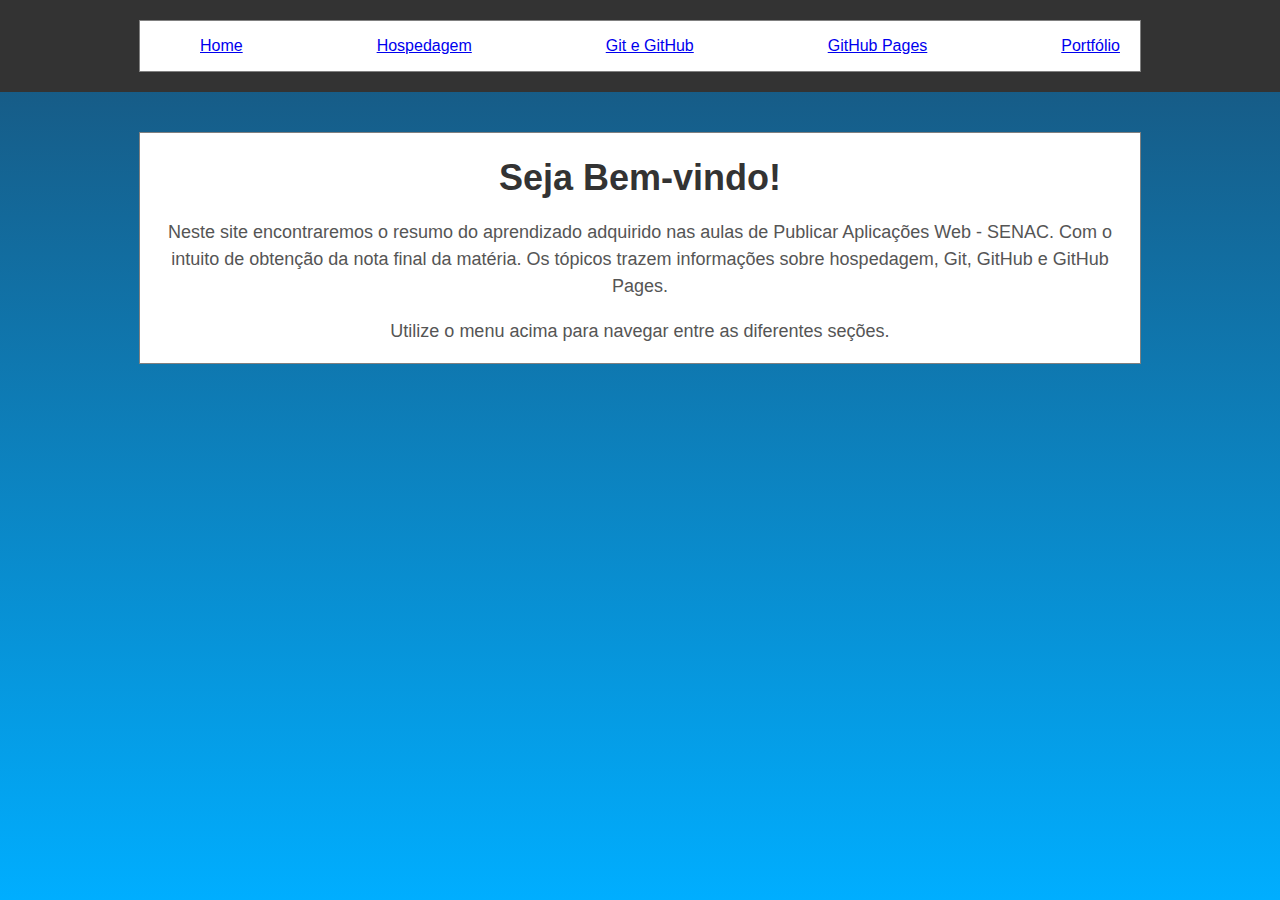
<file: index.html>
<!DOCTYPE html>
<html lang="pt-br">

<head>
  <meta charset="UTF-8">
  <meta name="viewport" content="width=device-width, initial-scale=1.0">
  <title>Avaliação Final</title>
  <link rel="stylesheet" href="assets/CSS/style.css">
  <style>
    body {
      font-family: Arial, sans-serif;
      margin: 0;
      padding: 0;
      background-color: #f0f0f0;
    }

    header {
      background-color: #333;
      color: white;
      padding: 20px 0;
    }

    .container {
      max-width: 960px;
      margin: 0 auto;
      padding: 0 20px;
    }


    main {
      padding: 40px 0;
      text-align: center;
    }

    h1 {
      font-size: 36px;
      color: #333;
      margin-bottom: 20px;
    }

    p {
      font-size: 18px;
      color: #555;
      line-height: 1.5;
    }

  </style>
</head>

<body>
  <header>
    <div class="container">
      <nav>
        <ul class="menu">
          <li><a href="index.html">Home</a></li>
          <li><a href="hospedagem.html">Hospedagem</a></li>
          <li><a href="git.html">Git e GitHub</a></li>
          <li><a href="gitHubPages.html">GitHub Pages</a></li>
          <li><a href="portifolio.html">Portfólio</a></li>
        </ul>
      </nav>
    </div>
  </header>

  <main>
    <div class="container">
      <h1>Seja Bem-vindo!</h1>
      <p>Neste site encontraremos o resumo do aprendizado adquirido nas aulas de Publicar Aplicações Web - SENAC. Com o
        intuito de obtenção da nota final da matéria. Os tópicos trazem informações sobre hospedagem, Git, GitHub e
        GitHub Pages.</p>
      <p>Utilize o menu acima para navegar entre as diferentes seções.</p>
    </div>
  </main>

 
</body>

</html>
</file>
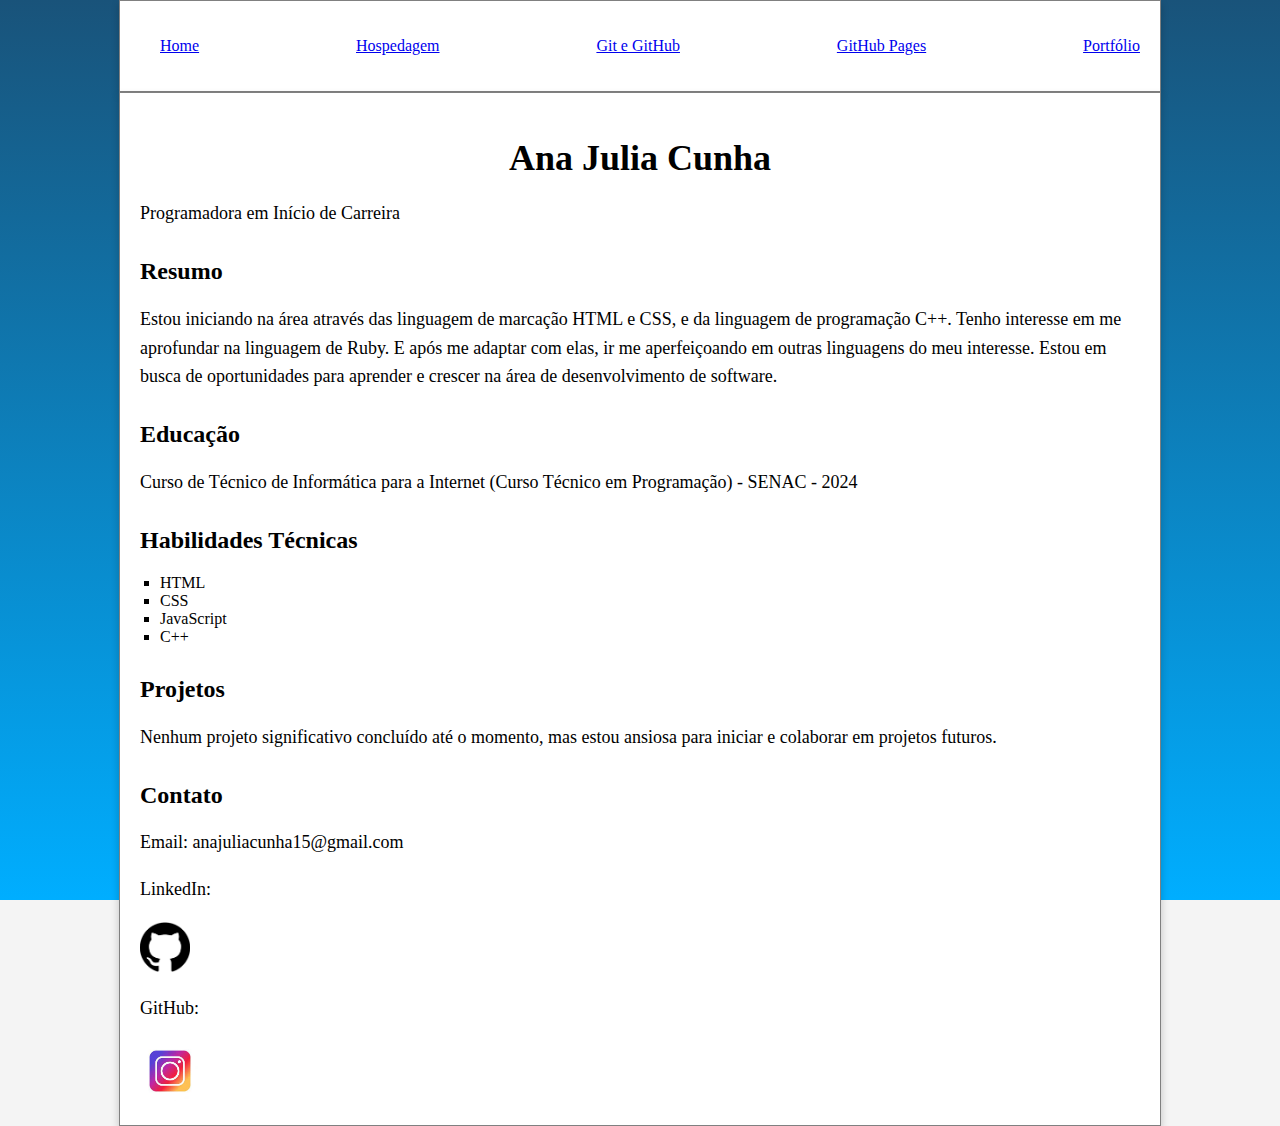
<file: portifolio.html>
<!DOCTYPE html>
<html lang="pt-br">
<head>
    <meta charset="UTF-8">
    <meta name="viewport" content="width=device-width, initial-scale=1.0">
    <link rel="stylesheet" href="assets/CSS/stylePortifolio.css">
    <link rel="stylesheet" href="assets/CSS/style.css">
    <title>Portifolio</title>
</head>
<header>
    <div class="container">
      <nav>
        <ul class="menu">
          <li><a href="index.html">Home</a></li>
          <li><a href="hospedagem.html">Hospedagem</a></li>
          <li><a href="git.html">Git e GitHub</a></li>
          <li><a href="gitHubPages.html">GitHub Pages</a></li>
          <li><a href="portifolio.html">Portfólio</a></li>
        </ul>
      </nav>
    </div>
  </header>
<body>
    <div class="container">
        <header>
            <h1>Ana Julia Cunha</h1>
            <p>Programadora em Início de Carreira</p>
        </header>

        <div class="section">
            <h2>Resumo</h2>
            <p> Estou iniciando na área através das linguagem de marcação HTML e CSS, e da linguagem de programação C++. Tenho interesse em me aprofundar na linguagem de Ruby. E após me adaptar com elas, ir me aperfeiçoando em outras linguagens do meu interesse. Estou em busca de oportunidades para aprender e crescer na área de desenvolvimento de software.</p>
        </div>

        <div class="section">
            <h2>Educação</h2>
            <p>Curso de Técnico de Informática para a Internet (Curso Técnico em Programação) - SENAC - 2024</p>
        </div>

        <div class="section">
            <h2>Habilidades Técnicas</h2>
            <ul>
                <li>HTML</li>
                <li>CSS</li>
                <li>JavaScript</li>
                <li>C++</li>
            </ul>
        </div>

        <div class="section">
            <h2>Projetos</h2>
            <p>Nenhum projeto significativo concluído até o momento, mas estou ansiosa para iniciar e colaborar em projetos futuros.</p>
        </div>

        <div class="section">
    
            <h2>Contato</h2>
            <p>Email: anajuliacunha15@gmail.com</p>
            <p>LinkedIn:</p>
            <a href="https://github.com/AnaJuliaCunha" target="_blank"><img src="assets/img/imgPortifolio/download.png" alt="GitHub" width="50" height="50"></a>
            <p>GitHub:</p>
            <a href="https://instagram.com/ana_julia_cunha_?igshid=MzNlNGNkZWQ4Mg==" target="_blank"><img src="assets/img/imgPortifolio/insta.jpg" alt="Instagram" width="60" height="60"></a>
        </div>
    </div>
</body>
</html>
</file>
<file: assets/CSS/style.css>
body { 
  background-image: linear-gradient(to bottom, #19537a, #00aeff);
  background-attachment: fixed;
  height: 100vh;
  color: #000000;
  font-family: Georgia, 'Times New Roman', Times, serif;
}

  
  .container {
    max-width: 1000px; /* Limitar a largura do container */
    border: 1px solid gray; /* uma borda para visualizar o container*/
    margin: 0 auto; /* a forma de centralizar elementos Block */
    background-color: #fff;
  }
  
  .menu {
    display: flex; /* sapinho */
    justify-content: space-between;
  }
  .menu li {
    list-style-type: none;
    text-decoration-line: none;
  }
</file>
<file: assets/CSS/stylePortifolio.css>
body {
    font-family: Arial, sans-serif;
    margin: 0;
    padding: 0;
    background-color: #f4f4f4;
}

.container {
    max-width: 800px;
    margin: 0 auto;
    padding: 20px;
    background-color: #fff;
    box-shadow: 0 4px 8px rgba(0, 0, 0, 0.2);
}

h1 {
    text-align: center;
    font-size: 36px;
    margin-bottom: 20px;
}

h2 {
    font-size: 24px;
    margin-top: 30px;
}

p {
    font-size: 18px;
    line-height: 1.6;
}

ul {
    list-style-type: square;
    padding-left: 20px;
}

.section {
    margin-top: 30px;
}
</file>
